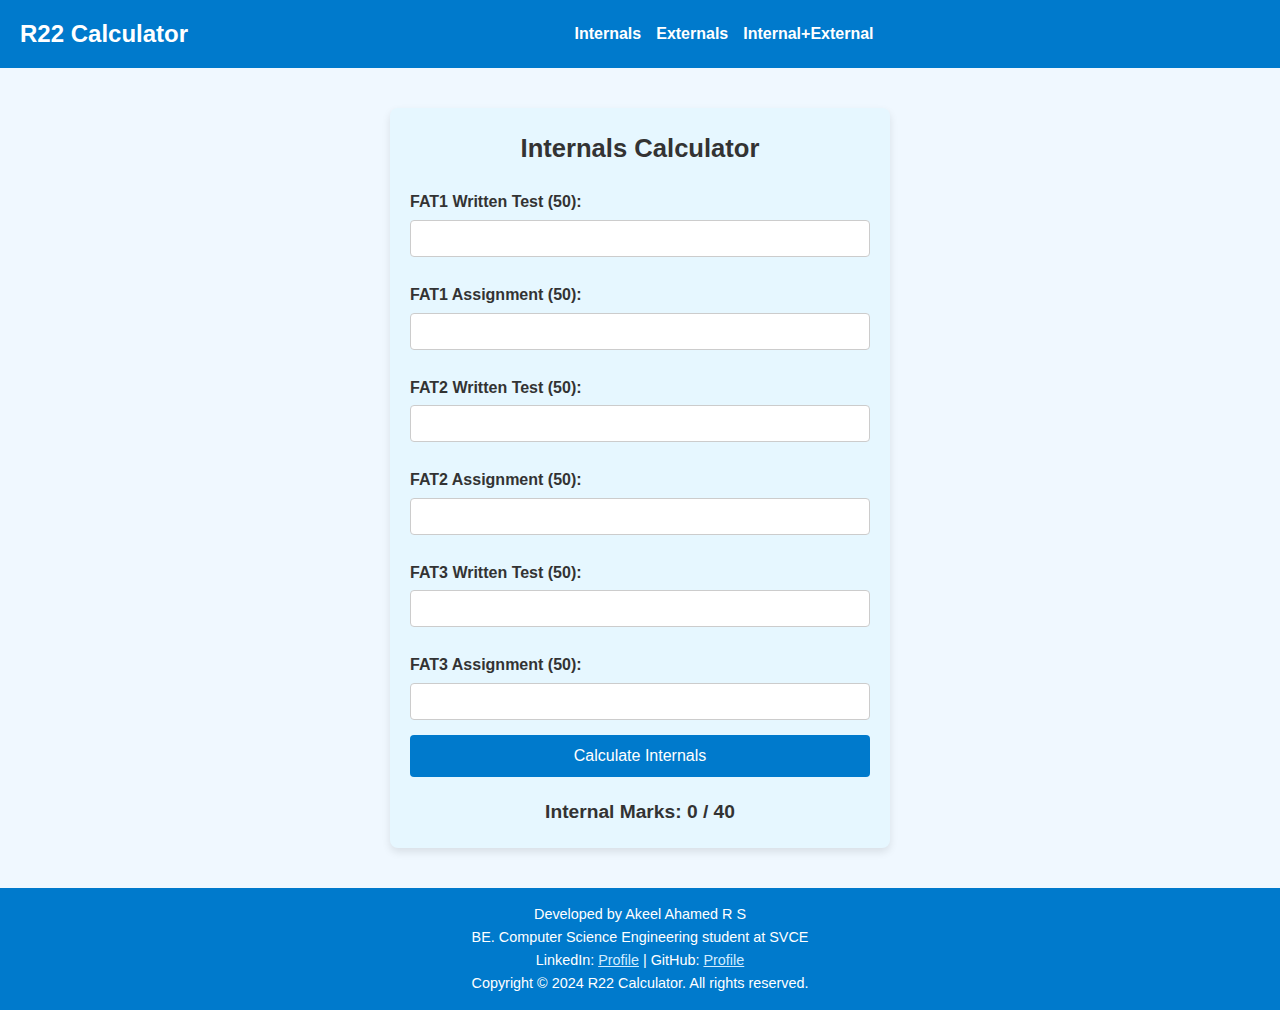
<file: index.html>
<!DOCTYPE html>
<html lang="en">
<head>
  <meta charset="UTF-8">
  <meta name="viewport" content="width=device-width, initial-scale=1.0">
  <title>R22 Calculator - Internals</title>
  <link rel="stylesheet" href="styles.css">
  <link rel="manifest" href="manifest.json">
</head>
<body>
    <header>
        <h1>R22 Calculator</h1>
        <nav class="standard-nav">
            <ul class="nav-menu">
              <li><a href="index.html">Internals</a></li>
              <li><a href="external.html">Externals</a></li>
              <li><a href="overall.html">Internal+External</a></li>
            </ul>
          </nav>
      
          <!-- Hamburger for smaller screens -->
          <div class="hamburger" onclick="toggleMenu()">
            <span></span>
            <span></span>
            <span></span>
          </div>
          <nav>
            <ul class="nav-menu hidden">
              <li><a href="index.html">Internals</a></li>
              <li><a href="external.html">Externals</a></li>
              <li><a href="overall.html">Internal+External</a></li>
            </ul>
          </nav>
        </header>
      
  <main>
    <div class="calculator">
      <h2>Internals Calculator</h2>
      <form id="internalForm">
        <label>FAT1 Written Test (50):</label>
        <input type="number" id="fat1_written" max="50" min="0" required>
        <label>FAT1 Assignment (50):</label>
        <input type="number" id="fat1_assignment" max="50" min="0" required>
        <label>FAT2 Written Test (50):</label>
        <input type="number" id="fat2_written" max="50" min="0" required>
        <label>FAT2 Assignment (50):</label>
        <input type="number" id="fat2_assignment" max="50" min="0" required>
        <label>FAT3 Written Test (50):</label>
        <input type="number" id="fat3_written" max="50" min="0" required>
        <label>FAT3 Assignment (50):</label>
        <input type="number" id="fat3_assignment" max="50" min="0" required>
        <button type="button" onclick="calculateInternalMarks()">Calculate Internals</button>
      </form>
      <div class="result">
        <h3>Internal Marks: <span id="internalResult">0</span> / 40</h3>
      </div>
    </div>
  </main>
  <footer>
    <p>Developed by Akeel Ahamed R S</p>
    <p>BE. Computer Science Engineering student at SVCE</p>
    <p>
      LinkedIn: <a href="https://www.linkedin.com/in/akeelahamed242k5/" target="_blank">Profile</a> |
      GitHub: <a href="https://github.com/akeelahamed24" target="_blank">Profile</a>
    </p>
    <p>Copyright © 2024 R22 Calculator. All rights reserved.</p>
  </footer>
  <script src="app.js"></script>
  <script>
    function calculateInternalMarks() {
      const fat1_written = parseFloat(document.getElementById('fat1_written').value) || 0;
      const fat1_assignment = parseFloat(document.getElementById('fat1_assignment').value) || 0;
      const fat2_written = parseFloat(document.getElementById('fat2_written').value) || 0;
      const fat2_assignment = parseFloat(document.getElementById('fat2_assignment').value) || 0;
      const fat3_written = parseFloat(document.getElementById('fat3_written').value) || 0;
      const fat3_assignment = parseFloat(document.getElementById('fat3_assignment').value) || 0;

      const fat1 = (fat1_written * 0.7) + (fat1_assignment * 0.3);
      const fat2 = (fat2_written * 0.7) + (fat2_assignment * 0.3);
      const fat3 = (fat3_written * 0.7) + (fat3_assignment * 0.3);

      const internalMarks = ((fat1 + fat2 + fat3) / 3) * 0.8;
      const cappedInternalMarks = Math.min(internalMarks, 40);

      document.getElementById('internalResult').textContent = cappedInternalMarks.toFixed(2);
    }
  </script>
  <script>
    function toggleMenu() {
      const navMenu = document.querySelector('.nav-menu');
      navMenu.classList.toggle('show');
    }
  </script>
  
</body>
</html>
</file>
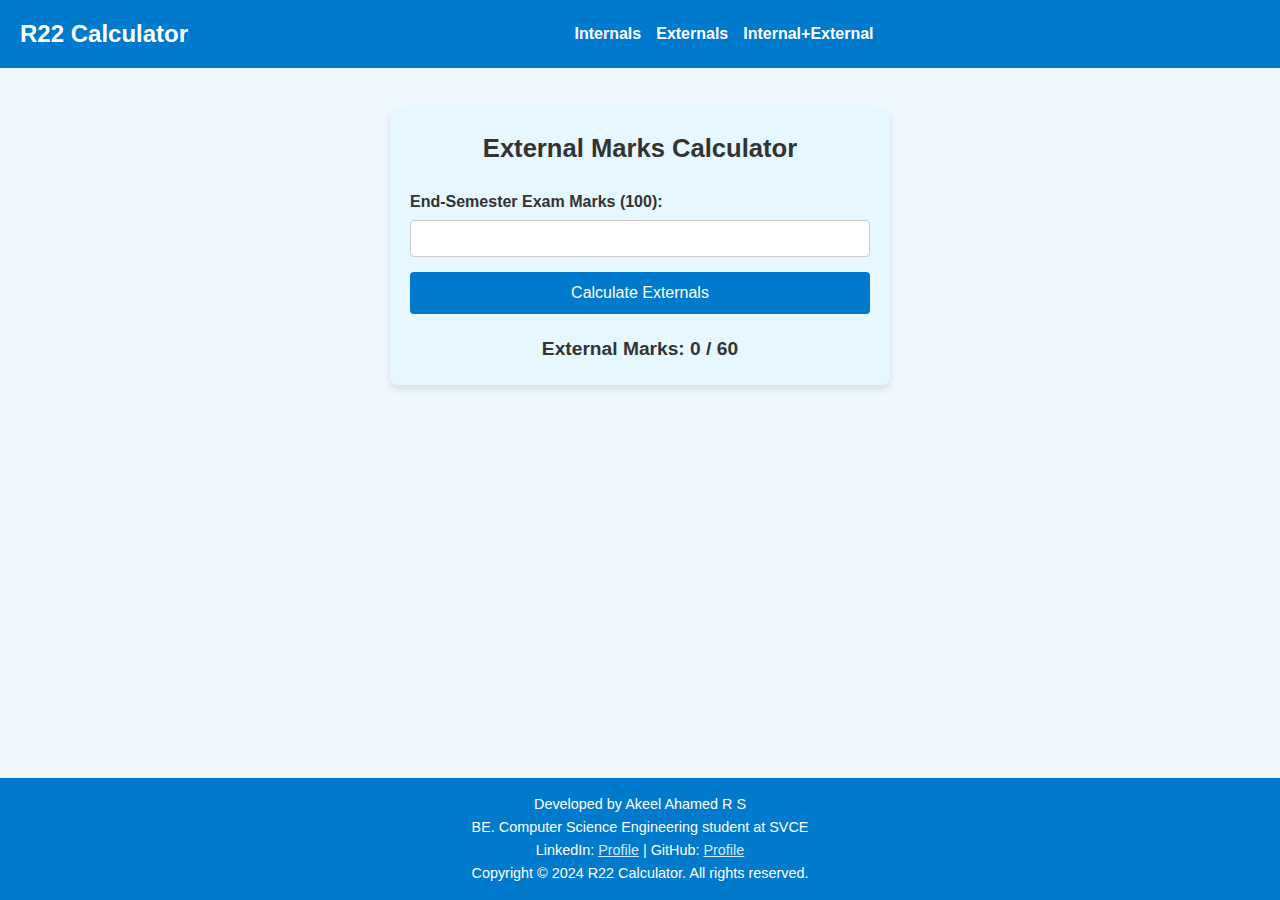
<file: external.html>
<!DOCTYPE html>
<html lang="en">
<head>
  <meta charset="UTF-8">
  <meta name="viewport" content="width=device-width, initial-scale=1.0">
  <title>R22 Calculator - Externals</title>
  <link rel="stylesheet" href="styles.css">
</head>
<body>
    <header>
        <h1>R22 Calculator</h1>
        <nav class="standard-nav">
            <ul class="nav-menu">
              <li><a href="index.html">Internals</a></li>
              <li><a href="external.html">Externals</a></li>
              <li><a href="overall.html">Internal+External</a></li>
            </ul>
          </nav>
      
          <!-- Hamburger for smaller screens -->
          <div class="hamburger" onclick="toggleMenu()">
            <span></span>
            <span></span>
            <span></span>
          </div>
          <nav>
            <ul class="nav-menu hidden">
              <li><a href="index.html">Internals</a></li>
              <li><a href="external.html">Externals</a></li>
              <li><a href="overall.html">Internal+External</a></li>
            </ul>
          </nav>
        </header>
      
  <main>
    <div class="calculator">
      <h2>External Marks Calculator</h2>
      <form id="externalForm">
        <label for="endSemMarks">End-Semester Exam Marks (100):</label>
        <input type="number" id="endSemMarks" max="100" min="0" required>
        <button type="button" onclick="calculateExternalMarks()">Calculate Externals</button>
      </form>
      <div class="result">
        <h3>External Marks: <span id="externalResult">0</span> / 60</h3>
      </div>
    </div>
  </main>
  <footer>
    <p>Developed by Akeel Ahamed R S</p>
    <p>BE. Computer Science Engineering student at SVCE</p>
    <p>
      LinkedIn: <a href="https://www.linkedin.com/in/akeelahamed242k5/" target="_blank">Profile</a> |
      GitHub: <a href="https://github.com/akeelahamed24" target="_blank">Profile</a>
    </p>
    <p>Copyright © 2024 R22 Calculator. All rights reserved.</p>
  </footer>
  <script src="app.js"></script>
  <script src="external.js"></script>
  <script>
    function calculateExternalMarks() {
      const endSemMarks = parseFloat(document.getElementById('endSemMarks').value) || 0;
      const externalMarks = (endSemMarks / 100) * 60;
      const cappedExternalMarks = Math.min(externalMarks, 60);

      document.getElementById('externalResult').textContent = cappedExternalMarks.toFixed(2);
    }
  </script>
  <script>
    function toggleMenu() {
      const navMenu = document.querySelector('.nav-menu');
      navMenu.classList.toggle('show');
    }
  </script>
  
</body>
</html>
</file>
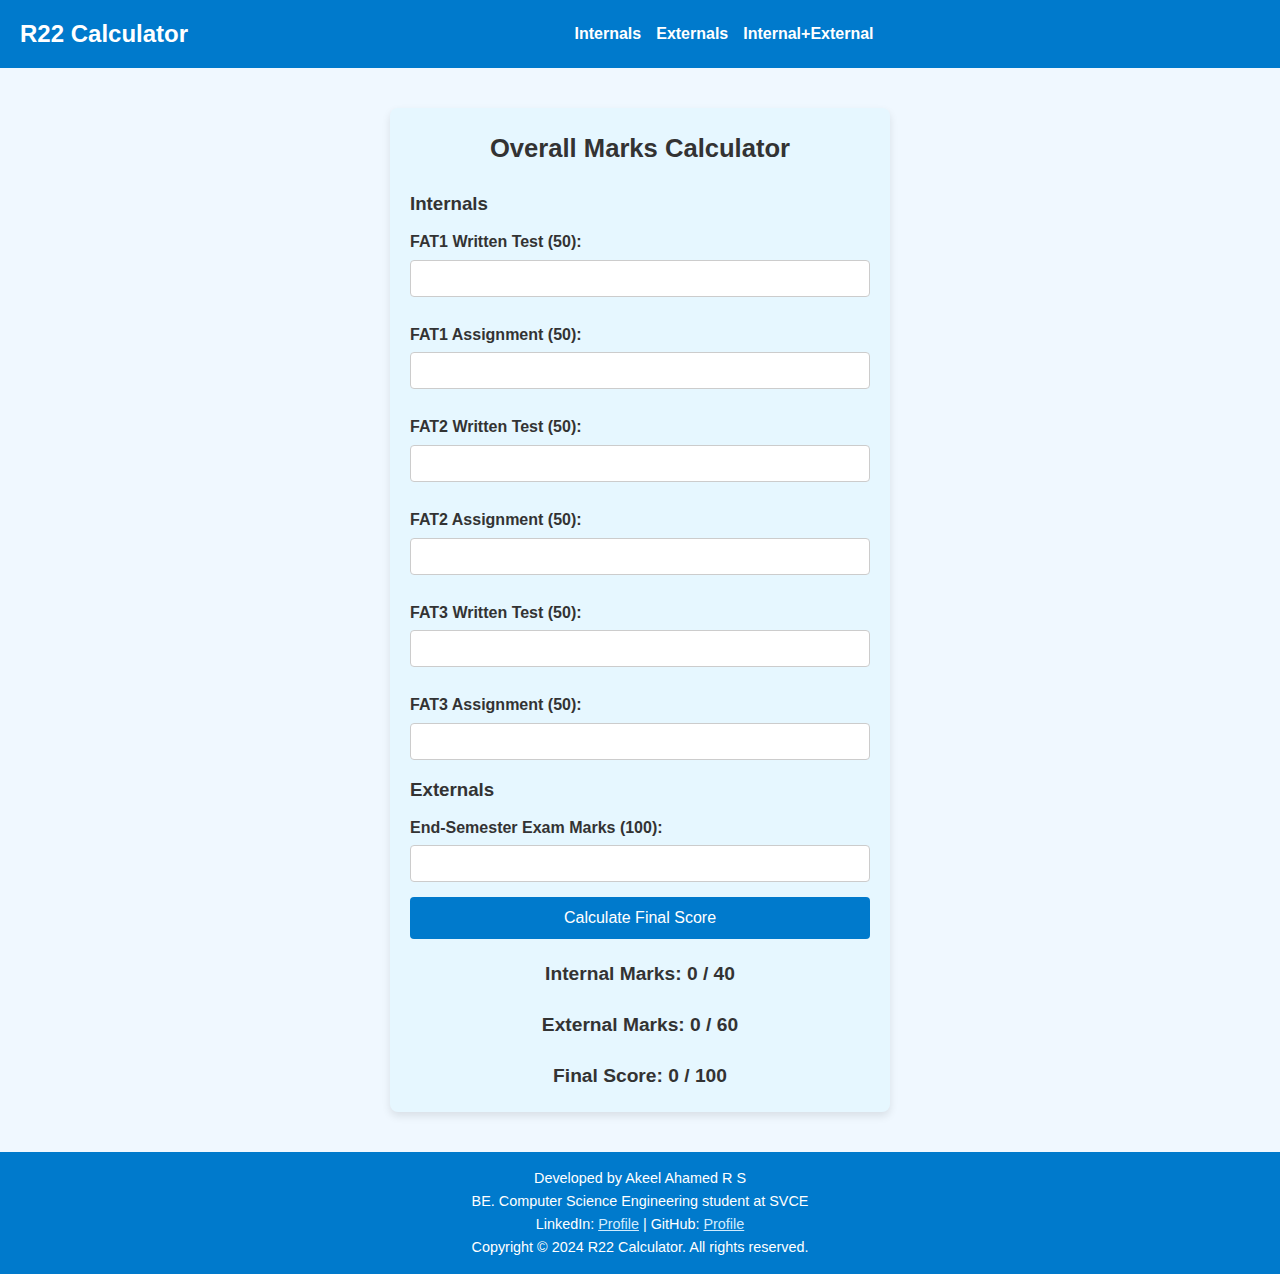
<file: overall.html>
<!DOCTYPE html>
<html lang="en">
<head>
  <meta charset="UTF-8">
  <meta name="viewport" content="width=device-width, initial-scale=1.0">
  <title>R22 Calculator - Overall</title>
  <link rel="stylesheet" href="styles.css">
</head>
<body>
    <header>
        <h1>R22 Calculator</h1>
        <nav class="standard-nav">
            <ul class="nav-menu">
              <li><a href="index.html">Internals</a></li>
              <li><a href="external.html">Externals</a></li>
              <li><a href="overall.html">Internal+External</a></li>
            </ul>
          </nav>
      
          <!-- Hamburger for smaller screens -->
          <div class="hamburger" onclick="toggleMenu()">
            <span></span>
            <span></span>
            <span></span>
          </div>
          <nav>
            <ul class="nav-menu hidden">
              <li><a href="index.html">Internals</a></li>
              <li><a href="external.html">Externals</a></li>
              <li><a href="overall.html">Internal+External</a></li>
            </ul>
          </nav>
        </header>
      

  <main>
    <div class="calculator">
      <h2>Overall Marks Calculator</h2>
      <form id="overallForm">
        <!-- Internals Section -->
        <div class="internal-section">
          <h3>Internals</h3>
          <label for="fat1_written">FAT1 Written Test (50):</label>
          <input type="number" id="fat1_written" max="50" min="0" required>
          
          <label for="fat1_assignment">FAT1 Assignment (50):</label>
          <input type="number" id="fat1_assignment" max="50" min="0" required>

          <label for="fat2_written">FAT2 Written Test (50):</label>
          <input type="number" id="fat2_written" max="50" min="0" required>
          
          <label for="fat2_assignment">FAT2 Assignment (50):</label>
          <input type="number" id="fat2_assignment" max="50" min="0" required>

          <label for="fat3_written">FAT3 Written Test (50):</label>
          <input type="number" id="fat3_written" max="50" min="0" required>
          
          <label for="fat3_assignment">FAT3 Assignment (50):</label>
          <input type="number" id="fat3_assignment" max="50" min="0" required>
        </div>

        <!-- Externals Section -->
        <div class="external-section">
          <h3>Externals</h3>
          <label for="endSemMarks">End-Semester Exam Marks (100):</label>
          <input type="number" id="endSemMarks" max="100" min="0" required>
        </div>

        <!-- Calculate Button -->
        <button type="button" onclick="calculateOverallMarks()">Calculate Final Score</button>
      </form>

      <!-- Result Section -->
      <div class="result">
        <h3>Internal Marks: <span id="internalResult">0</span> / 40</h3>
        <h3>External Marks: <span id="externalResult">0</span> / 60</h3>
        <h3>Final Score: <span id="finalScore">0</span> / 100</h3>
      </div>
    </div>
  </main>

  <footer>
    <p>Developed by Akeel Ahamed R S</p>
    <p>BE. Computer Science Engineering student at SVCE</p>
    <p>
      LinkedIn: <a href="https://www.linkedin.com/in/akeelahamed242k5/" target="_blank">Profile</a> |
      GitHub: <a href="https://github.com/akeelahamed24" target="_blank">Profile</a>
    </p>
    <p>Copyright © 2024 R22 Calculator. All rights reserved.</p>
  </footer>

  <script src="app.js"></script>
  <script src="overall.js"></script>
  <script>
    function calculateOverallMarks() {
      // Internals Calculation
      const fat1_written = parseFloat(document.getElementById('fat1_written').value) || 0;
      const fat1_assignment = parseFloat(document.getElementById('fat1_assignment').value) || 0;
      const fat2_written = parseFloat(document.getElementById('fat2_written').value) || 0;
      const fat2_assignment = parseFloat(document.getElementById('fat2_assignment').value) || 0;
      const fat3_written = parseFloat(document.getElementById('fat3_written').value) || 0;
      const fat3_assignment = parseFloat(document.getElementById('fat3_assignment').value) || 0;

      const internalScore = (
        ((fat1_written + fat1_assignment) / 100) * 10 +
        ((fat2_written + fat2_assignment) / 100) * 10 +
        ((fat3_written + fat3_assignment) / 100) * 20
      );
      const cappedInternalScore = Math.min(internalScore, 40);

      // Externals Calculation
      const endSemMarks = parseFloat(document.getElementById('endSemMarks').value) || 0;
      const externalScore = (endSemMarks / 100) * 60;
      const cappedExternalScore = Math.min(externalScore, 60);

      // Final Score Calculation
      const finalScore = cappedInternalScore + cappedExternalScore;

      // Display Results
      document.getElementById('internalResult').textContent = cappedInternalScore.toFixed(2);
      document.getElementById('externalResult').textContent = cappedExternalScore.toFixed(2);
      document.getElementById('finalScore').textContent = finalScore.toFixed(2);
    }
  </script>
  <script>
    function toggleMenu() {
      const navMenu = document.querySelector('.nav-menu');
      navMenu.classList.toggle('show');
    }
  </script>
  
</body>
</html>
</file>
<file: styles.css>
/* General Styles */
* {
    box-sizing: border-box;
    margin: 0;
    padding: 0;
}

html, body {
    font-family: Arial, sans-serif;
    background-color: #f0f8ff;
    color: #333;
    line-height: 1.6;
    min-height: 100vh;
    display: flex;
    flex-direction: column;
    scroll-behavior: smooth; /* Smooth scrolling */
}

/* Header */
header {
    display: flex;
    justify-content: space-between;
    align-items: center;
    padding: 15px 20px;
    background-color: #007acc;
    color: #fff;
}

header h1 {
    font-size: 1.5em;
}

header nav {
    display: flex;
    align-items: center;
}

header nav ul {
    display: flex;
    list-style: none;
    gap: 15px;
}

header nav ul li a {
    color: #fff;
    text-decoration: none;
    font-weight: bold;
    transition: color 0.3s ease;
}

header nav ul li a:focus,
header nav ul li a:hover {
    color: #d1ecff;
    outline: 2px solid #d1ecff; /* Accessibility improvement */
    outline-offset: 4px;
}

/* Hamburger Menu */
.hamburger {
    display: none;
    cursor: pointer;
    flex-direction: column;
    gap: 4px;
}

.hamburger span {
    background: #fff;
    height: 3px;
    width: 25px;
    border-radius: 2px;
    transition: all 0.3s ease;
}

.nav-menu {
    display: flex;
    align-items: center;
}

.nav-menu.hidden {
    display: none;
}

/* Calculator Section */
main {
    padding: 20px;
    flex-grow: 1; /* Allows main content to grow and take up available space */
}

.calculator {
    background: #e6f7ff;
    padding: 20px;
    border-radius: 8px;
    max-width: 500px;
    margin: 20px auto;
    box-shadow: 0 4px 8px rgba(0, 0, 0, 0.1);
    transition: transform 0.3s ease; /* Smooth scaling on hover */
}

.calculator:hover {
    transform: scale(1.02);
}

.calculator h2 {
    text-align: center;
    margin-bottom: 20px;
    font-size: 1.6em;
}

form label {
    display: block;
    margin: 10px 0 5px;
    font-weight: bold;
}

form input {
    width: 100%;
    padding: 10px;
    margin-bottom: 15px;
    border: 1px solid #ccc;
    border-radius: 4px;
    transition: border-color 0.3s ease;
}

form input:focus {
    border-color: #007acc;
    outline: none;
}

form button {
    width: 100%;
    background: #007acc;
    color: #fff;
    padding: 12px;
    font-size: 1em;
    border: none;
    border-radius: 4px;
    cursor: pointer;
    transition: background-color 0.3s ease, transform 0.2s ease;
}

form button:hover {
    background: #005fa3;
    transform: translateY(-2px); /* Button hover effect */
}

.result h3 {
    text-align: center;
    margin-top: 20px;
    font-size: 1.2em;
}

/* Footer */
footer {
    text-align: center;
    padding: 15px;
    background-color: #007acc;
    color: #fff;
    font-size: 0.9em;
    width: 100%;
    margin-top: auto; /* Pushes footer to the bottom */
}

footer a {
    color: #d1ecff;
    text-decoration: underline;
    transition: color 0.3s ease;
}

footer a:focus,
footer a:hover {
    color: #fff;
    outline: 2px solid #fff;
    outline-offset: 4px; /* Accessibility improvement */
}

/* Media Queries for Responsive Design */
@media screen and (max-width: 768px) {
    .hamburger {
        display: flex;
    }

    header nav ul {
        display: none;
    }

    .nav-menu {
        display: none;
        flex-direction: column;
        gap: 15px;
        position: absolute;
        top: 60px;
        right: 20px;
        width: calc(100% - 40px);
        background-color: #007acc;
        padding: 20px;
        border-radius: 8px;
        box-shadow: 0px 4px 6px rgba(0, 0, 0, 0.1);
    }

    .nav-menu.show {
        display: flex;
    }
}

@media screen and (max-width: 480px) {
    header h1 {
        font-size: 1.3em;
    }

    .calculator {
        padding: 15px;
    }

    form button {
        padding: 10px;
    }
}
</file>
